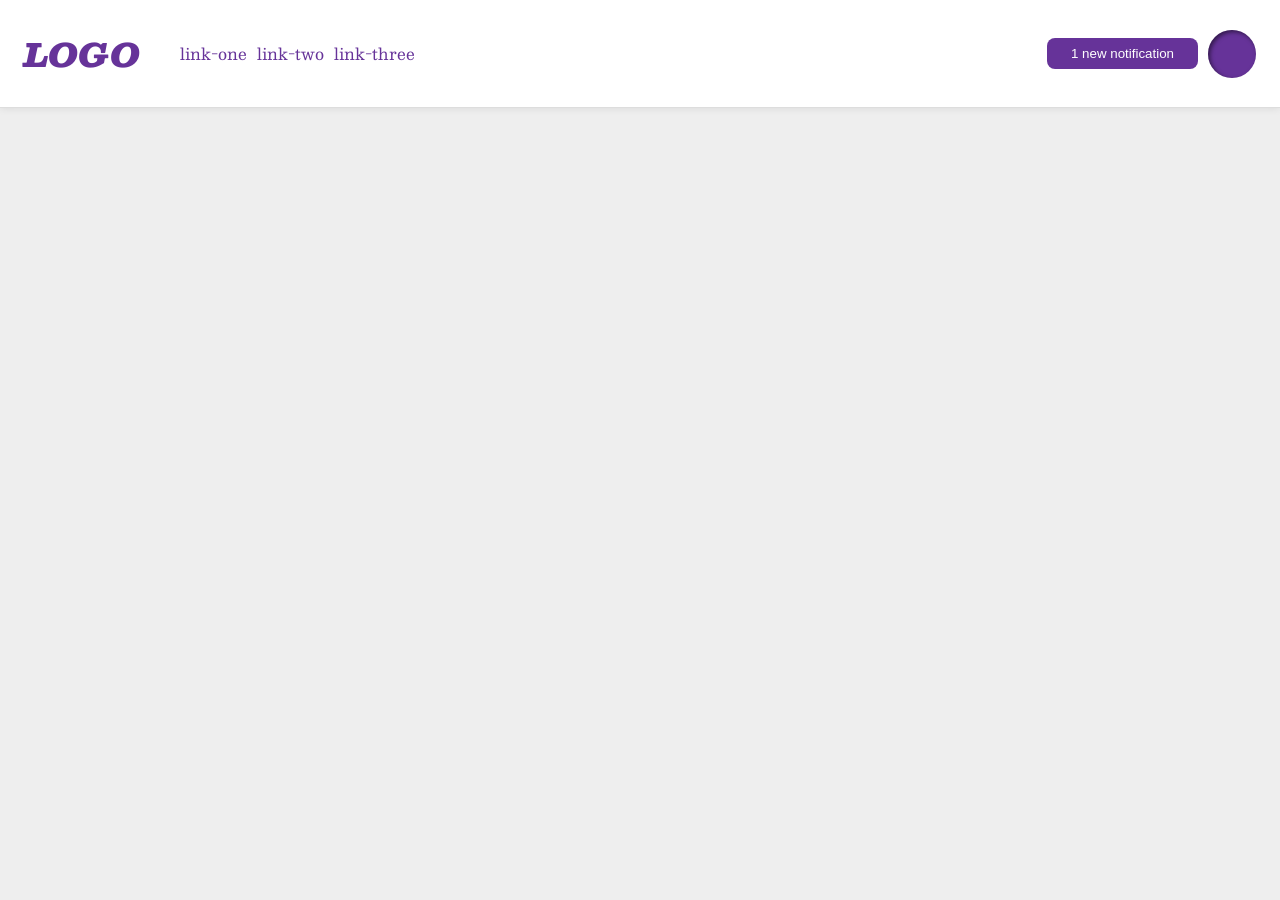
<file: foundations/flex/03-flex-header-2/index.html>
<!DOCTYPE html>
<html lang="en">
  <head>
    <meta charset="UTF-8">
    <meta http-equiv="X-UA-Compatible" content="IE=edge">
    <meta name="viewport" content="width=device-width, initial-scale=1.0">
    <title>Flex Header 2</title>
    <link rel="stylesheet" href="style.css">
  </head>
  <body>
    <div class="header">
      <div class="left">
        <div class="logo">
          LOGO
        </div>
        <ul class="links">
          <li><a href="https://google.com">link-one</a></li>
          <li><a href="https://google.com">link-two</a></li>
          <li><a href="https://google.com">link-three</a></li>
        </ul>
      </div>
      <div class="right">
        <button class="notifications">
          1 new notification
        </button>
        <div class="profile-image"></div>
      </div>
    </div>
  </body>
</html>
</file>
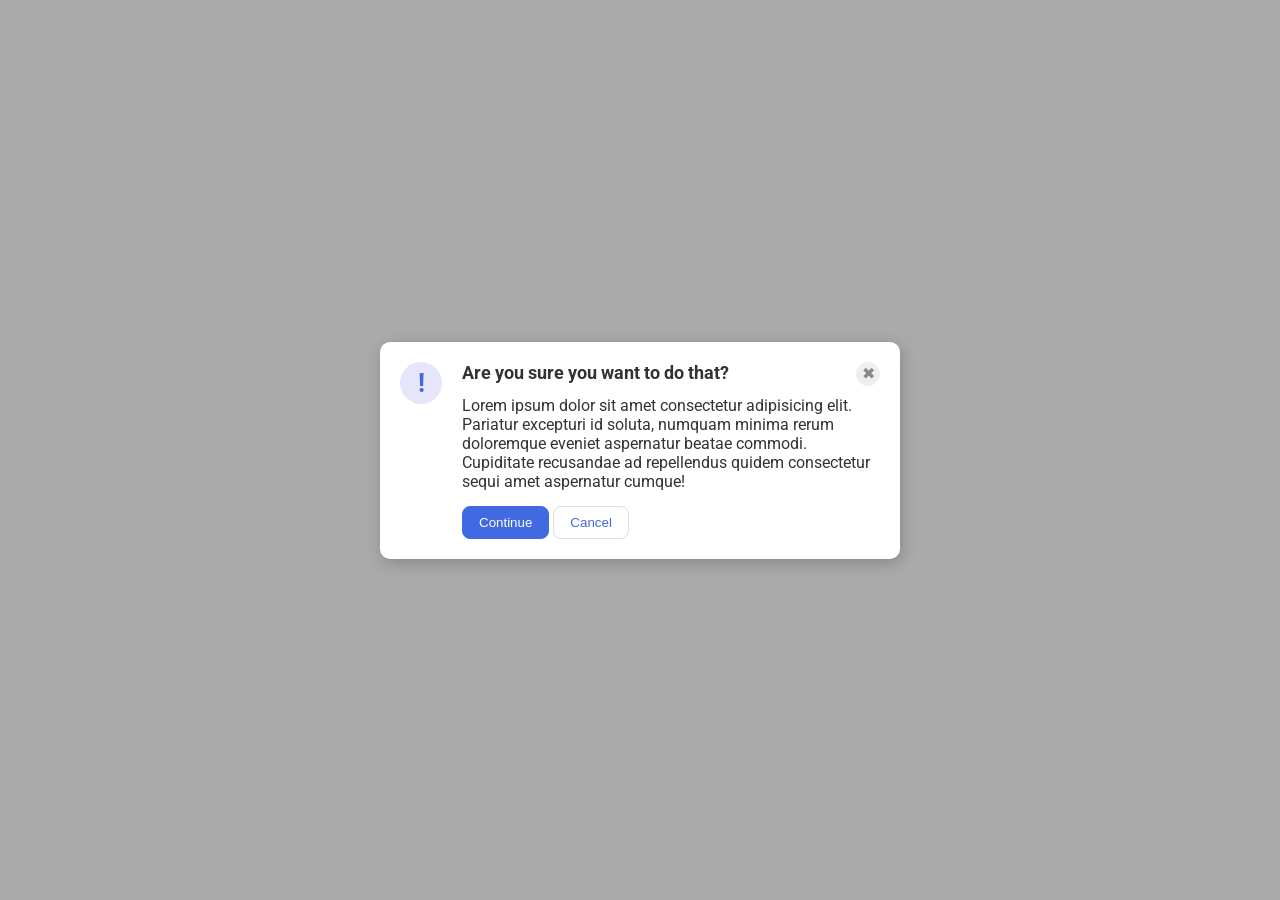
<file: foundations/flex/05-flex-modal/index.html>
<!DOCTYPE html>
<html lang="en">
  <head>
    <meta charset="UTF-8">
    <meta http-equiv="X-UA-Compatible" content="IE=edge">
    <meta name="viewport" content="width=device-width, initial-scale=1.0">
    <link rel="stylesheet" href="style.css">
    <title>Modal</title>
  </head>
  <body>
    <div class="modal">
      <div class="icon">!</div>
      <div class="container">
        <div class="header">Are you sure you want to do that?
        <button class="close-button">✖</button></div>
        <div class="text">Lorem ipsum dolor sit amet consectetur adipisicing elit. Pariatur excepturi id soluta, numquam minima rerum doloremque eveniet aspernatur beatae commodi. Cupiditate recusandae ad repellendus quidem consectetur sequi amet aspernatur cumque!</div>
        <div class="buttons">
          <button class="continue">Continue</button>
          <button class="cancel">Cancel</button>
        </div>
      </div>
    </div>
  </body>
</html>
</file>
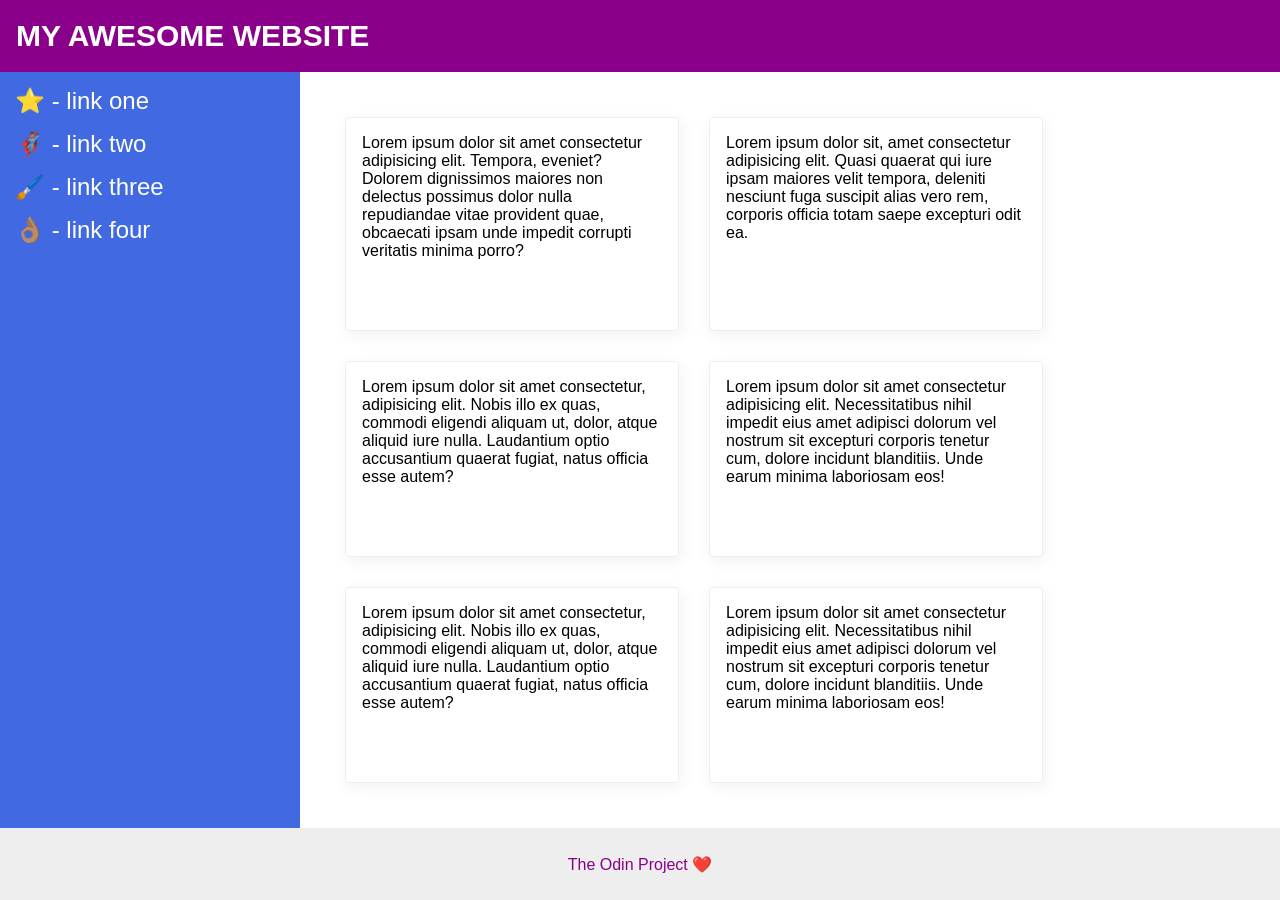
<file: foundations/flex/07-flex-layout-2/index.html>
<!DOCTYPE html>
<html lang="en">
  <head>
    <meta charset="UTF-8">
    <meta http-equiv="X-UA-Compatible" content="IE=edge">
    <meta name="viewport" content="width=device-width, initial-scale=1.0">
    <title>The Holy Grail</title>
    <link rel="stylesheet" href="style.css">
  </head>
  <body>
    <div class="header">
      MY AWESOME WEBSITE
    </div>
    <div class="content">
      <div class="sidebar">
        <ul>
          <li><a href="#">⭐ - link one</a></li>
          <li><a href="#">🦸🏽‍♂️ - link two</a></li>
          <li><a href="#">🖌️ - link three</a></li>
          <li><a href="#">👌🏽 - link four</a></li>
        </ul>
      </div>

      <div class="cards">
        <div class="card">Lorem ipsum dolor sit amet consectetur adipisicing elit. Tempora, eveniet? Dolorem dignissimos maiores non delectus possimus dolor nulla repudiandae vitae provident quae, obcaecati ipsam unde impedit corrupti veritatis minima porro?</div>
        <div class="card">Lorem ipsum dolor sit, amet consectetur adipisicing elit. Quasi quaerat qui iure ipsam maiores velit tempora, deleniti nesciunt fuga suscipit alias vero rem, corporis officia totam saepe excepturi odit ea.</div>
        <div class="card">Lorem ipsum dolor sit amet consectetur, adipisicing elit. Nobis illo ex quas, commodi eligendi aliquam ut, dolor, atque aliquid iure nulla. Laudantium optio accusantium quaerat fugiat, natus officia esse autem?</div>
        <div class="card">Lorem ipsum dolor sit amet consectetur adipisicing elit. Necessitatibus nihil impedit eius amet adipisci dolorum vel nostrum sit excepturi corporis tenetur cum, dolore incidunt blanditiis. Unde earum minima laboriosam eos!</div>
        <div class="card">Lorem ipsum dolor sit amet consectetur, adipisicing elit. Nobis illo ex quas, commodi eligendi aliquam ut, dolor, atque aliquid iure nulla. Laudantium optio accusantium quaerat fugiat, natus officia esse autem?</div>
        <div class="card">Lorem ipsum dolor sit amet consectetur adipisicing elit. Necessitatibus nihil impedit eius amet adipisci dolorum vel nostrum sit excepturi corporis tenetur cum, dolore incidunt blanditiis. Unde earum minima laboriosam eos!</div>
      </div>
    </div>
    <div class="footer">
      The Odin Project ❤️
    </div>
  </body>
</html>
</file>
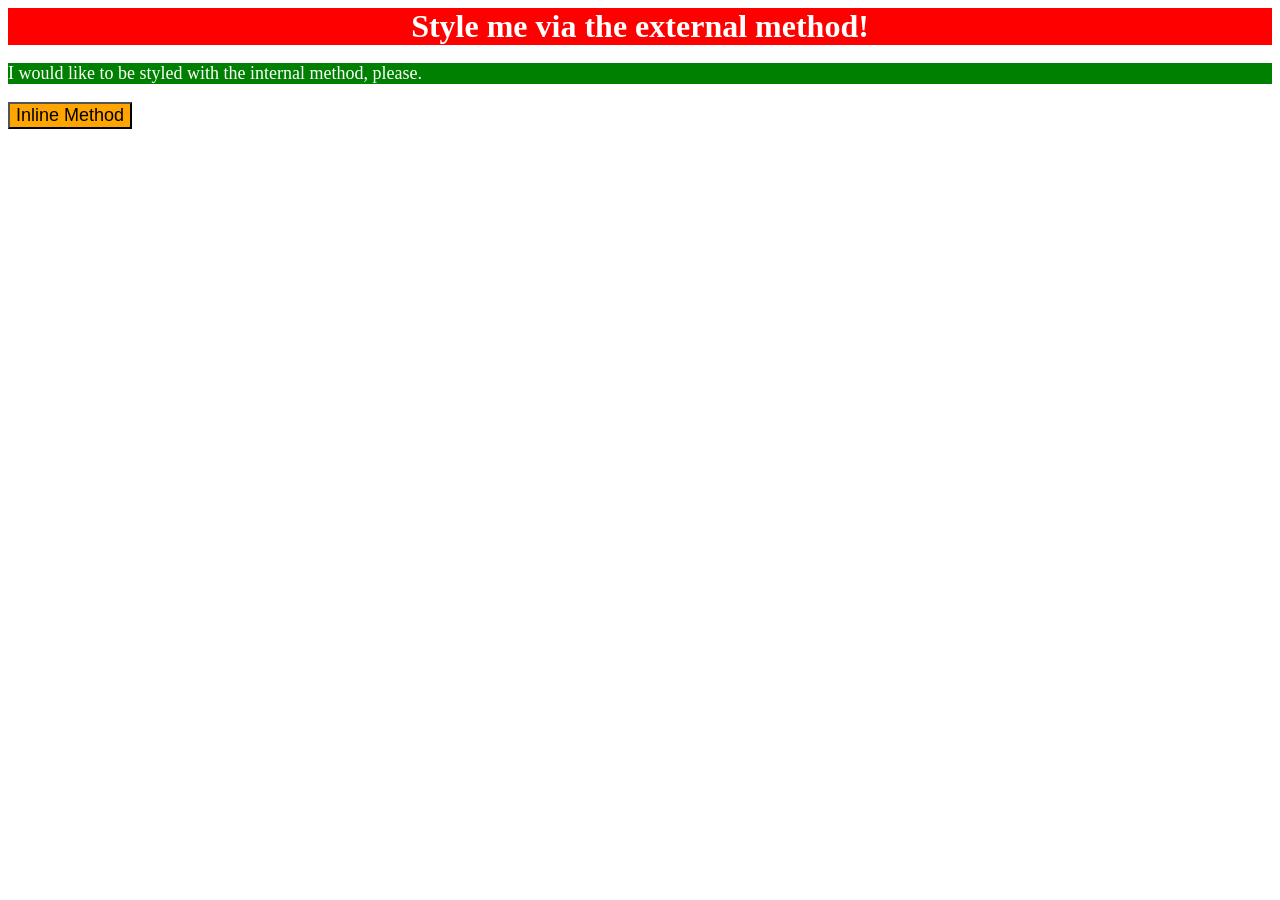
<file: foundations/intro-to-css/01-css-methods/index.html>
<!DOCTYPE html>
<html lang="en">
  <head>
    <meta charset="UTF-8">
    <meta http-equiv="X-UA-Compatible" content="IE=edge">
    <meta name="viewport" content="width=device-width, initial-scale=1.0">
    
    <link rel="stylesheet" href="./style.css">

    <style>
      p {
        background-color: green;
        color: white;
        font-size: 18px;
      }
    </style>

    <title>Methods for Adding CSS</title>
  </head>
  <body>
    <div>Style me via the external method!</div>
    <p>I would like to be styled with the internal method, please.</p>
    <button style="background-color: orange; font-size: 18px;">Inline Method</button>
  </body>
</html>
</file>
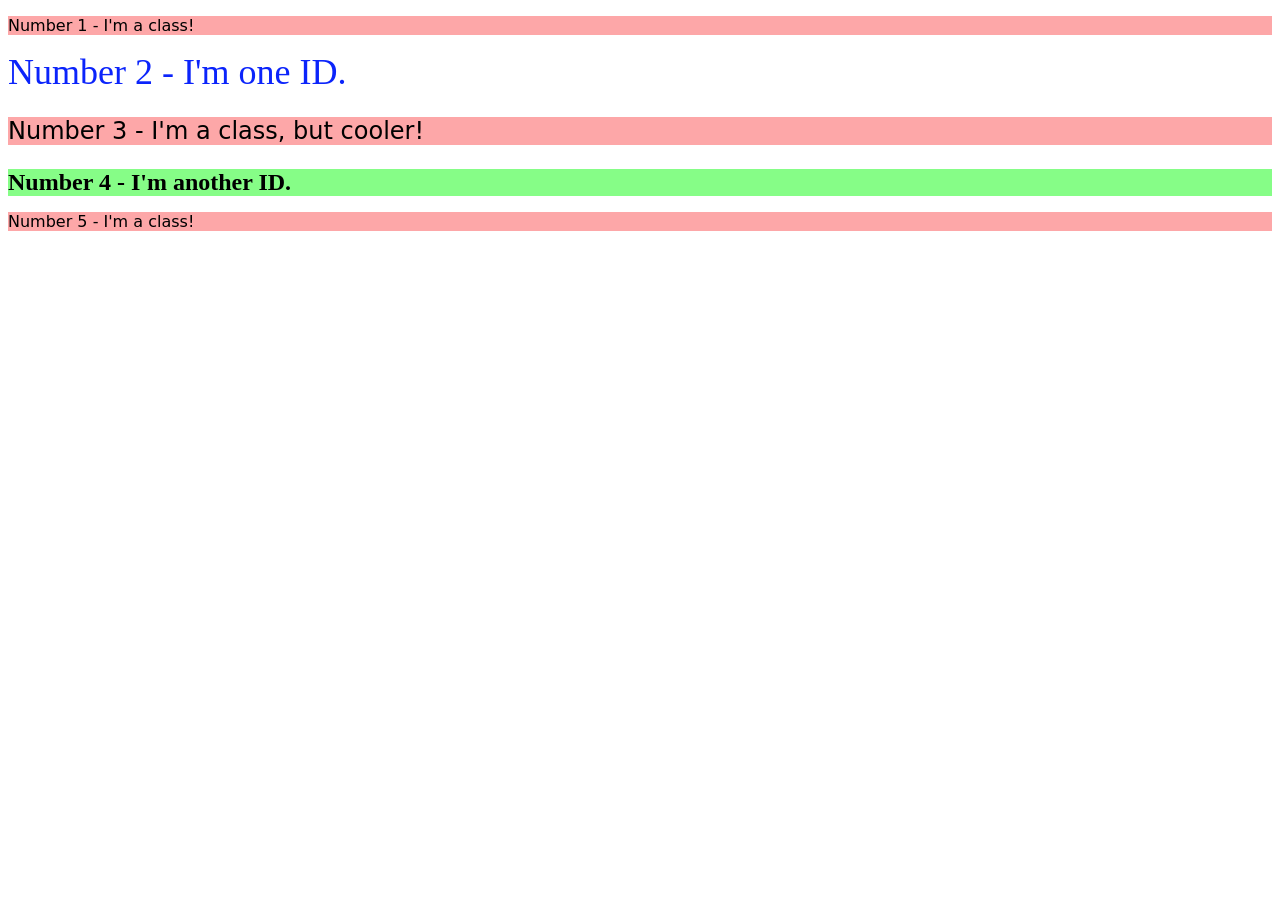
<file: foundations/intro-to-css/02-class-id-selectors/index.html>
<!DOCTYPE html>
<html lang="en">
  <head>
    <meta charset="UTF-8">
    <meta http-equiv="X-UA-Compatible" content="IE=edge">
    <meta name="viewport" content="width=device-width, initial-scale=1.0">
    <title>Class and ID Selectors</title>
    <link rel="stylesheet" href="style.css">
  </head>
  <body>
    <p class="para">Number 1 - I'm a class!</p>
    <div id="div1">Number 2 - I'm one ID.</div>
    <p class="para size">Number 3 - I'm a class, but cooler!</p>
    <div class="size" id="div2">Number 4 - I'm another ID.</div>
    <p class="para">Number 5 - I'm a class!</p>
  </body>
</html>
</file>
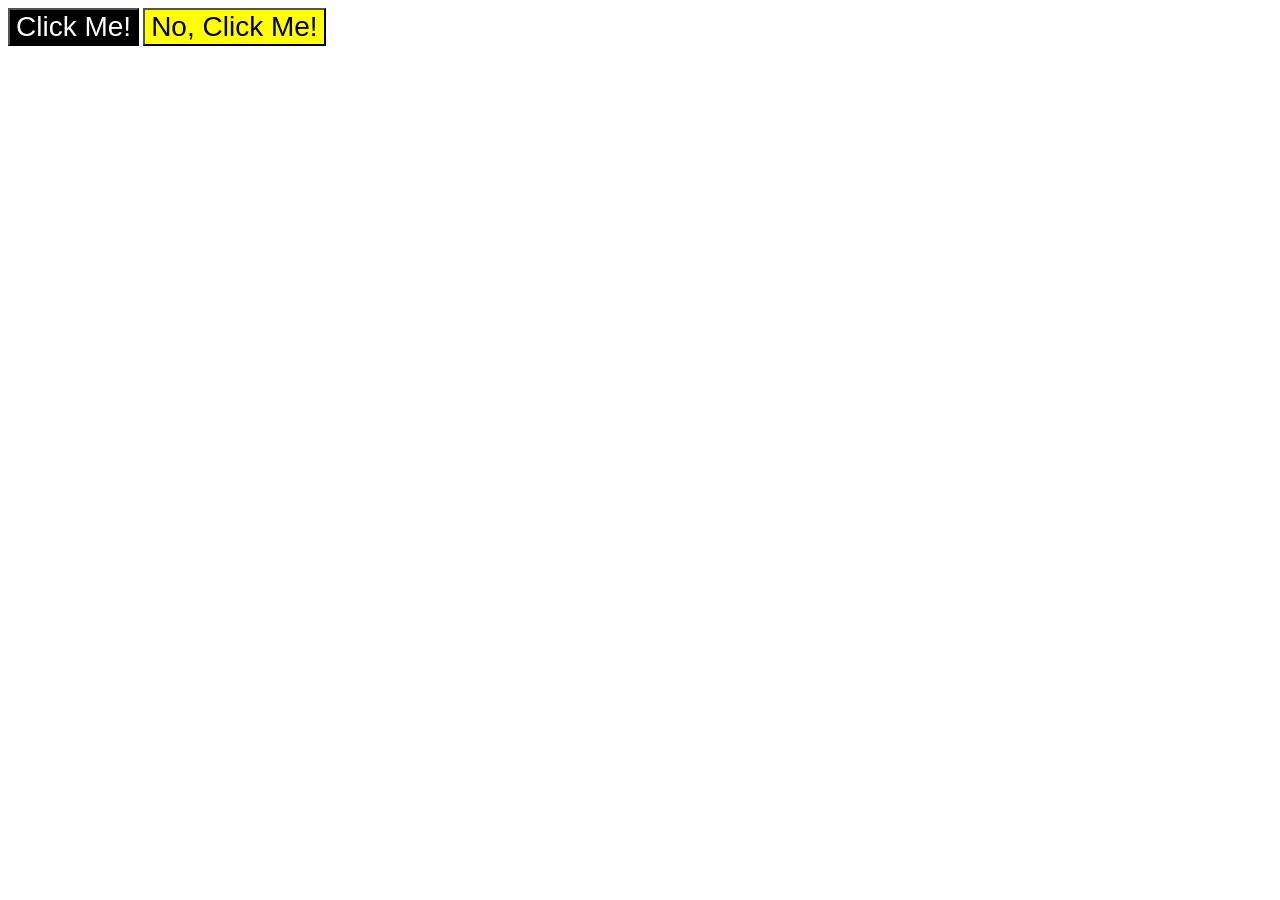
<file: foundations/intro-to-css/03-grouping-selectors/index.html>
<!DOCTYPE html>
<html lang="en">
  <head>
    <meta charset="UTF-8">
    <meta http-equiv="X-UA-Compatible" content="IE=edge">
    <meta name="viewport" content="width=device-width, initial-scale=1.0">
    <title>Grouping Selectors</title>
    <link rel="stylesheet" href="style.css">
  </head>
  <body>
    <button class="black-button">Click Me!</button>
    <button class="yellow-button">No, Click Me!</button>
  </body>
</html>
</file>
<file: foundations/flex/03-flex-header-2/style.css>
/* this is some magical font-importing.  
you'll learn about it later. */
@import url('https://fonts.googleapis.com/css2?family=Besley:ital,wght@0,400;1,900&display=swap');

body {
  margin: 0;
  background: #eee;
  font-family: Besley, serif;
}

.header {
  background: white;
  border-bottom: 1px solid #ddd;
  box-shadow: 0 0 8px rgba(0,0,0,.1);
  display: flex;
  justify-content: space-between;
  padding: 8px;
}

.profile-image {
  background: rebeccapurple;
  box-shadow: inset 2px 2px 4px rgba(0,0,0,.5);
  border-radius: 50%;
  width: 48px;
  height: 48px;
}

.logo {
  color: rebeccapurple;
  font-size: 32px;
  font-weight: 900;
  font-style: italic;
}

button {
  border: none;
  border-radius: 8px;
  background: rebeccapurple;
  color: white;
  padding: 8px 24px;
  margin: 10px;
}

a {
  /* this removes the line under our links */
  text-decoration: none;
  color: rebeccapurple;
}

ul {
  list-style-type: none;
  display: flex;
  gap: 10px
}

.left {
  display: flex;
  align-items: center;
  margin: 16px;
}

.right {
  display: flex;
  align-items: center;
  margin: 16px;
}
</file>
<file: foundations/flex/05-flex-modal/style.css>
@import url('https://fonts.googleapis.com/css2?family=Roboto:wght@400;700&display=swap');

html, body {
  height: 100%;
}

body {
  font-family: Roboto, sans-serif;
  margin: 0;
  background: #aaa;
  color: #333;
  /* I'll give you this one for free lol */
  display: flex;
  align-items: center;
  justify-content: center;
}

.modal {
  background: white;
  width: 480px;
  border-radius: 10px;
  box-shadow: 2px 4px 16px rgba(0,0,0,.2);
  padding: 20px;
  display: flex;
  gap: 20px;
}

.icon {
  color: royalblue;
  font-size: 26px;
  font-weight: 700;
  background: lavender;
  width: 42px;
  height: 42px;
  border-radius: 50%;
  display: flex;
  align-items: center;
  justify-content: center;
  flex-shrink: 0;
}

.close-button {
  background: #eee;
  border-radius: 50%;
  color: #888;
  font-weight: 400;
  font-size: 16px;
  height: 24px;
  width: 24px;
  display: flex;
  align-items: center;
  justify-content: center;
  border: 1px solid #eee;
  padding: 0;
}

button {
  cursor: pointer;
  padding: 8px 16px;
  border-radius: 8px;
}

button.continue {
  background: royalblue;
  border: 1px solid royalblue;
  color: white;
}

button.cancel {
  background: white;
  border: 1px solid #ddd;
  color: royalblue;
}

/* .container {
  display: flex;
  flex-direction: column;
  gap: 10px;
} */

.header {
  display: flex;
  justify-content: space-between;
  font-weight: bold;
  font-size: large;
  margin-bottom: 10px;
}

.text {
  margin-bottom: 15px;
}
</file>
<file: foundations/flex/07-flex-layout-2/style.css>
body {
  font-family: -apple-system, BlinkMacSystemFont, 'Segoe UI', Roboto, Oxygen, Ubuntu, Cantarell, 'Open Sans', 'Helvetica Neue', sans-serif;
  margin: 0;
  min-height: 100vh;
  display: flex;
  flex-direction: column;
}

.header {
  height: 72px;
  background: darkmagenta;
  color: white;
  display: flex;
  align-items: center;
  padding: 0 16px;
  font-size: 30px;
  font-weight: bold;
}

.footer {
  height: 72px;
  background: #eee;
  color: darkmagenta;
  display: flex;
  align-items: center;
  justify-content: center;
}

.sidebar {
  width: 300px;
  background: royalblue;
  box-sizing: border-box;
  flex-shrink: 0;
  padding: 15px;
}

.card {
  border: 1px solid #eee;
  box-shadow: 2px 4px 16px rgba(0,0,0,.06);
  border-radius: 4px;
  
}

ul {
list-style: none;
padding: 0;
margin: 0;
}

li {
  margin-bottom: 15px;
}

a {
  text-decoration: none;
  color: white;
  font-size: 24px;
}

.content {
  display: flex;
  flex: 1;
}

.cards {
  display: flex;
  flex-wrap: wrap;
  padding: 45px;
  gap: 30px;
}

.card {
  padding: 16px;
  width: 300px;
}
</file>
<file: foundations/intro-to-css/01-css-methods/style.css>
div {
    background-color: red;
    color: white;
    font-size: 32px;
    font-weight: bold;
    text-align: center;
}
</file>
<file: foundations/intro-to-css/02-class-id-selectors/style.css>
/* Add CSS Styling */

.para {
    background-color: #fda7a8;
    font-family: Verdana, 'DejaVu Sans', sans-serif;
}

#div1 {
    color: RGB(11, 36, 251);
    font-size: 36px;
}

.size {
    font-size: 24px;
}

#div2 {
    background-color: hsl(120.5, 97%, 76%);
    font-weight: bold;
}
</file>
<file: foundations/intro-to-css/03-grouping-selectors/style.css>
/* Add CSS Styling */

.black-button {
    background-color: black;
    color: white;
}

.yellow-button {
    background-color: yellow;
}

.black-button, .yellow-button {
    font-size: 28px;
    font-family: Helvetica, 'Times New Roman', sans-serif;
}
</file>
